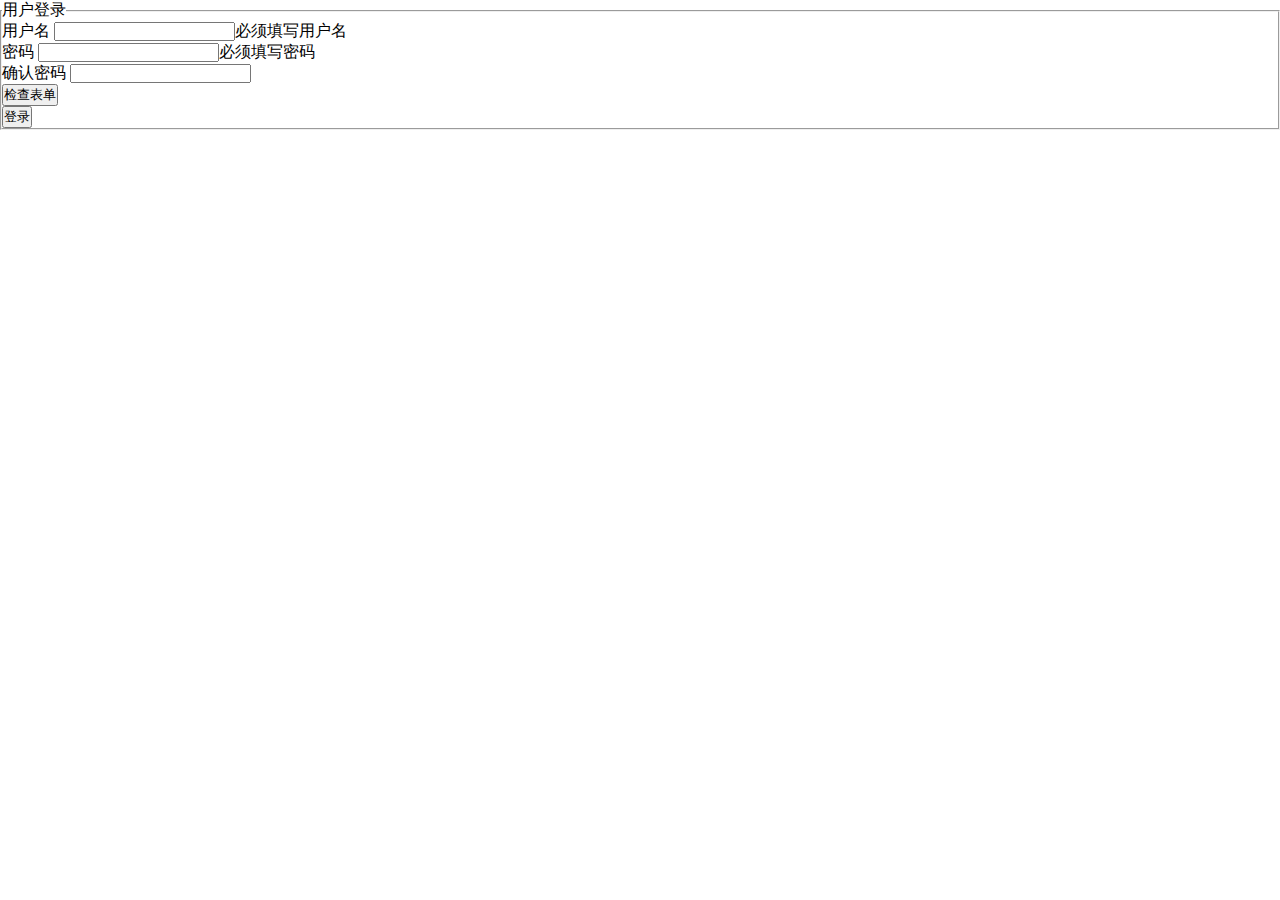
<file: jqueryValidate/index.html>
<!DOCTYPE html>
<html lang="en">
<head>
	<meta charset="UTF-8">
	<title>index</title>
	<link rel="stylesheet" href="style.css">
	<script src="vendor/jquery-1.10.0.js"></script>
	<script src="vendor/jquery.validate-1.13.1.js"></script>
</head>
<body>
<form id="demoForm">
	<fieldset>
		<legend>用户登录</legend>
		<p>
			<label for="username">用户名</label>
			<input type="text" id="username" name="username" class="txt">
		</p>
		<p>
			<label for="password">密码</label>
			<input type="password" id="password" name="password" class="txt">
		</p>
		<p>
			<label for="confirm-password">确认密码</label>
			<input type="password" id="confirm-password" name="confirm-password">
		</p>
		<p>
			<button id="check">检查表单</button>
		</p>
		<p>
			<input type="submit" value="登录">
		</p>
	</fieldset>
</form>

<script>
//number代表数字,digits代表非负整数
var validator;
$(document).ready(function(){
	validator = $("#demoForm").validate({
		//debug:true,
		rules:{
			username:{
				required:true
				//digits:true
				//number:true,
				//dateISO:true, 
				//email:true,
				//url:true,
				//minlength:2,
				//maxlength:10,
				//rangelength:[2,10],
				//range:[2,10],
			},
			password:{
				required:true,
				minlength:2,
				maxlength:16
			},
			"confirm-password":{
				equalTo:"#password"
			}
		},
		messages:{
			username:{
				required:"必须填写用户名",
				minlength:"用户名最小长度为2",
				maxlength:"用户名最大长度为10",
				rangelength:"用户名应该在2-10位",
				remote:"用户名不存在"
			},
			password:{
				required:"必须填写密码",
				minlength:"用户名最小长度为2",
				maxlength:"用户名最大长度为16"
			},
			"confirm-password":{
				equalTo:"两次输入密码不一致"
			}
		},
	});

	$("#check").click(function(){
		alert( $("#demoForm").valid() ? "填写正确":"填写错误" );
	});

	//.rules()方法
	$("#username").rules("add",{minlength:2,maxlength:10});
	console.log( $("#username").rules() );
	$("#username").rules("remove","minlength maxlength");
	console.log( $("#username").rules() );

	//validator对象方法
	console.log(validator.form());
	console.log( validator.element("#username") );
	
	/*
	//清楚表单状态
	validator.resetForm();
	//显示错误信息
	validator.showErrors({
		username:"你填错了，hoho",
		password:"密码也错了"
	});
	*/

	$.validator.setDefaults({
		debug:true
	});
	//用类设置默认规则
	$.validator.addClassRules({
		txt:{
			required:true,
			minlength:5
		}
	});
});

</script>
</body>
</html>
</file>
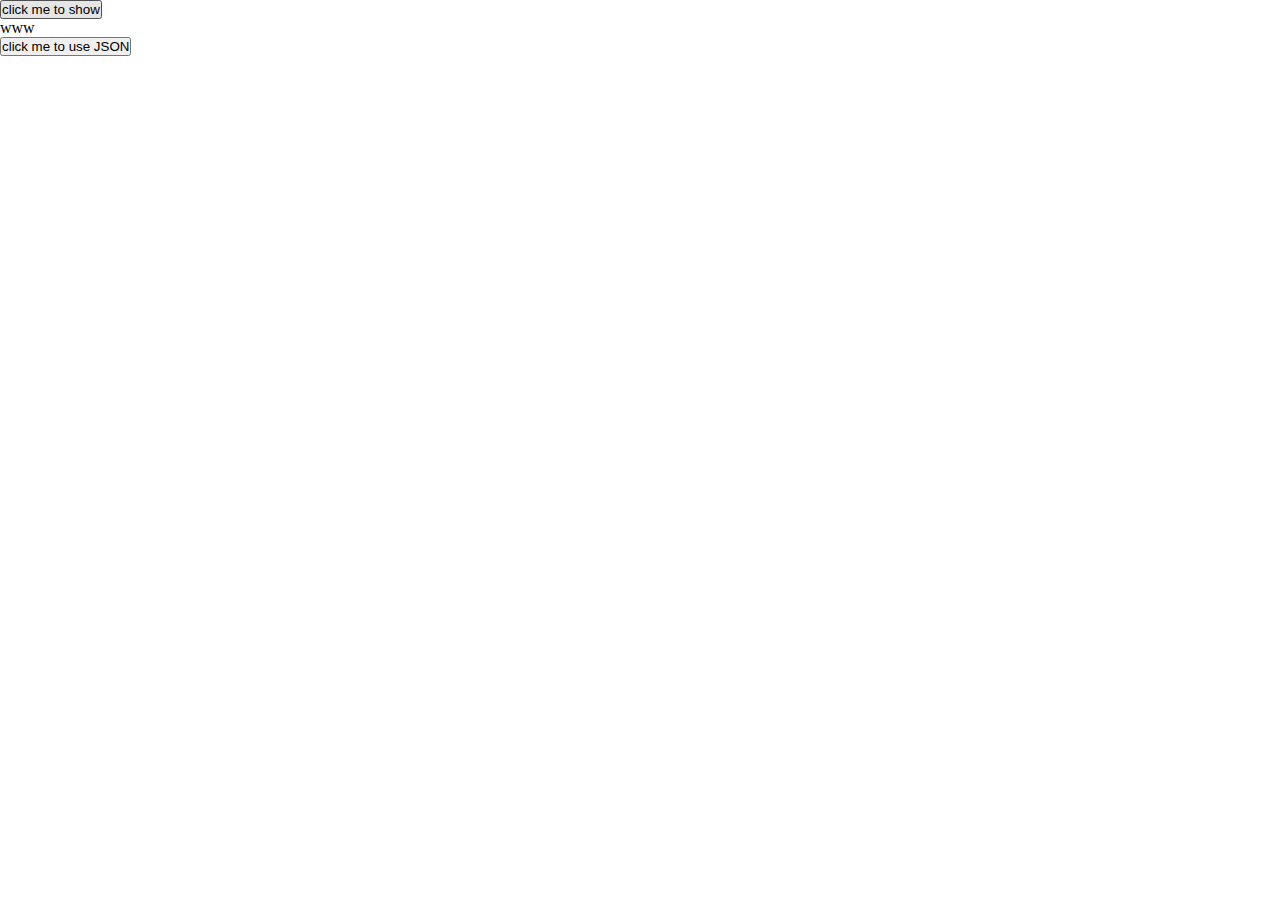
<file: jqueryAjax/02_-.load/index.html>
<!DOCTYPE html>
<html lang="en">
<head>
	<meta charset="UTF-8">
	<title>index</title>
	<script src="http://libs.baidu.com/jquery/2.0.0/jquery.min.js"></script>
<style>
*{
	margin:0;
	padding:0;
}
</style>
</head>
<body>
	<button id="showHtmlBtn">click me to show</button>
	<div id="wrap">www</div>
	<button id="useJSONdoc"> click me to use JSON </button>
<script>
$(function(){
	$("#showHtmlBtn").click(function(){
		$("#wrap").load('a.html');				//将a.html直接插入到id为wrap的div中
	});

	$("#useJSONdoc").click(function(){

		$.getJSON('b.json',function(data){			//获取b.json,data为其映射,利用data对其进行操作
			$("#wrap").empty();

			$.each(data,function( entryIndex , entry ){		//$.each第一个参数为数组或映射，第二个参数为回调函数，参数为该数组的索引和值

				var html = "<div class='entry'>" + (entryIndex +1);
				html += "<h3 class='term'>" + entry['term'] + "</h3>";
				html += "<div class='part'>"+ entry['part'] +"</div>";
				html += "<div class='difinition'>"+ entry['difinition'] + "</div>" ;

				if( entry['quote'] ){
					html += '<div class="quote">';

					$.each( entry['quote'] , function(lineIndex,line){
						html += '<div class="quote-line">' + line + '</div>';
					});

					if(entry['author']){
						html += '<div class="quote-author">'+ entry['author'] +'</div>';
					}

				}
				html += "</div>";
				$("#wrap").append(html);
			});
		});
	});
});
</script>
</body>
</html>
</file>
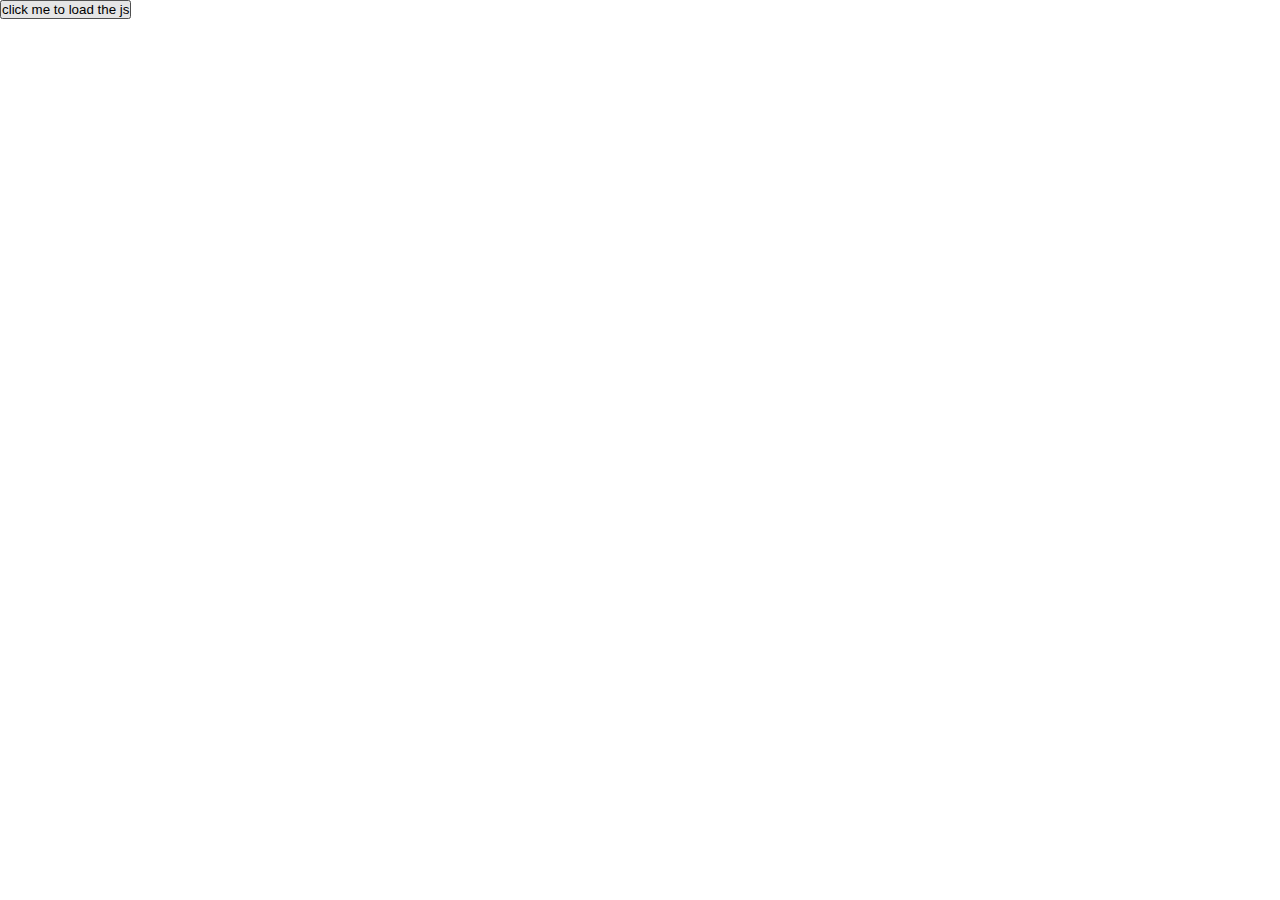
<file: jqueryAjax/03_getScript/index.html>
<!DOCTYPE html>
<html lang="en">
<head>
	<meta charset="UTF-8">
	<title>index</title>
	<script src="http://libs.baidu.com/jquery/2.0.0/jquery.min.js"></script>
<style>
*{
	margin:0;
	padding:0;
}
</style>
</head>
<body>
	<button id="JSbtn">click me to load the js</button>
	<div id="wrap"></div>
<script>
$(function(){
	$("#JSbtn").click(function(){
		$.getScript('c.js');
	});
});
</script>
</body>
</html>
</file>
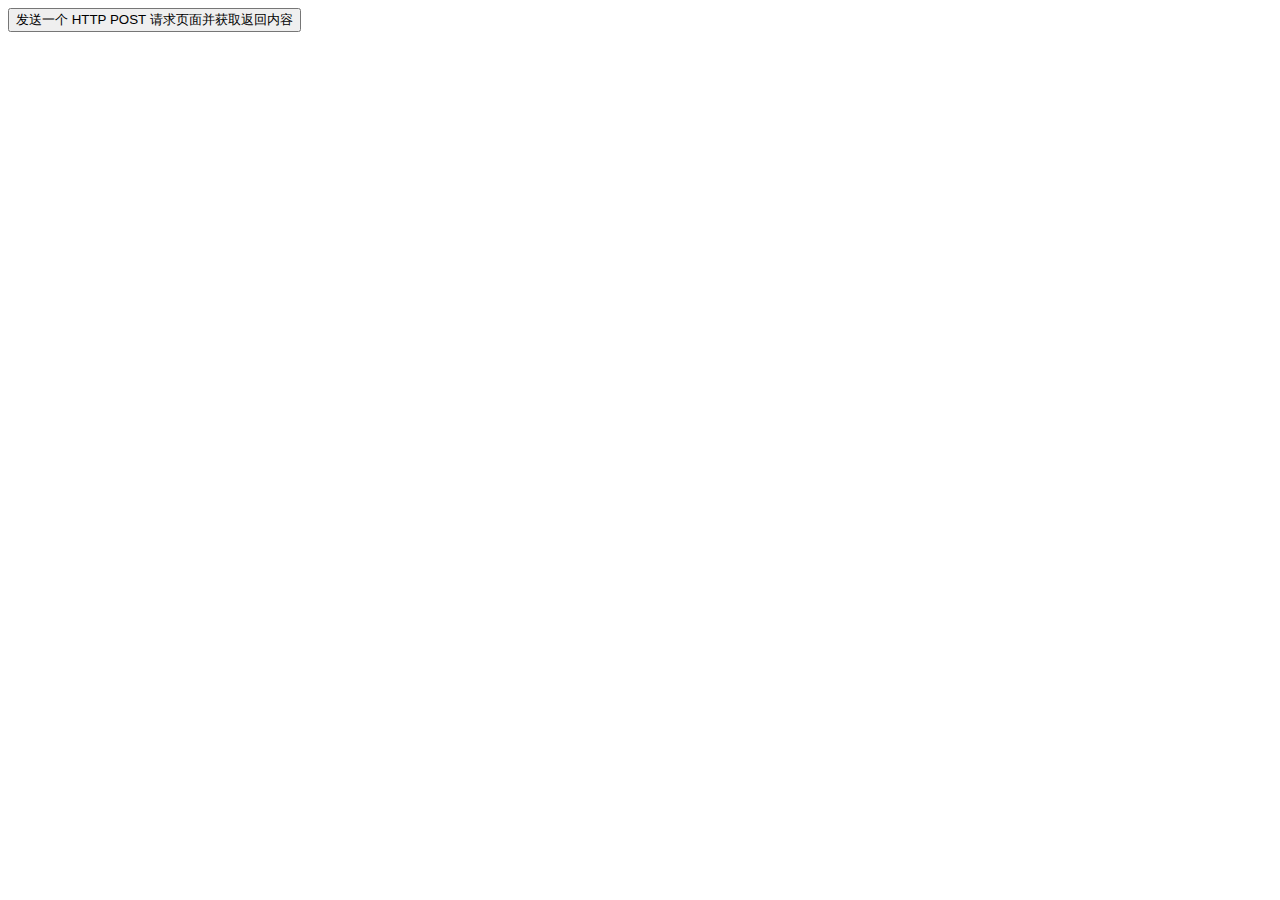
<file: jqueryAjax/05_.post/index.html>
<!DOCTYPE html>
<html lang="en">
<head>
	<meta charset="UTF-8">
	<title>index</title>
	<script src="http://cdn.static.runoob.com/libs/jquery/1.10.2/jquery.min.js"></script>
</head>
<body>
	<button id="postBtn">发送一个 HTTP POST 请求页面并获取返回内容</button>
<script type="text/javascript">
$(function(){
	$("#postBtn").click(function(){
		$.post( "http://www.runoob.com/try/ajax/demo_test_post.php" , {
			name:"菜鸟教程",
			url:"http:www.runoob.com"
		} ,function(data,status){
			alert("数据：\n"+data+"\n状态: "+status);
		});
	});
})
</script>
</body>
</html>
</file>
<file: jqueryValidate/style.css>
*{
	margin:0;
	padding:0;
}
</file>
